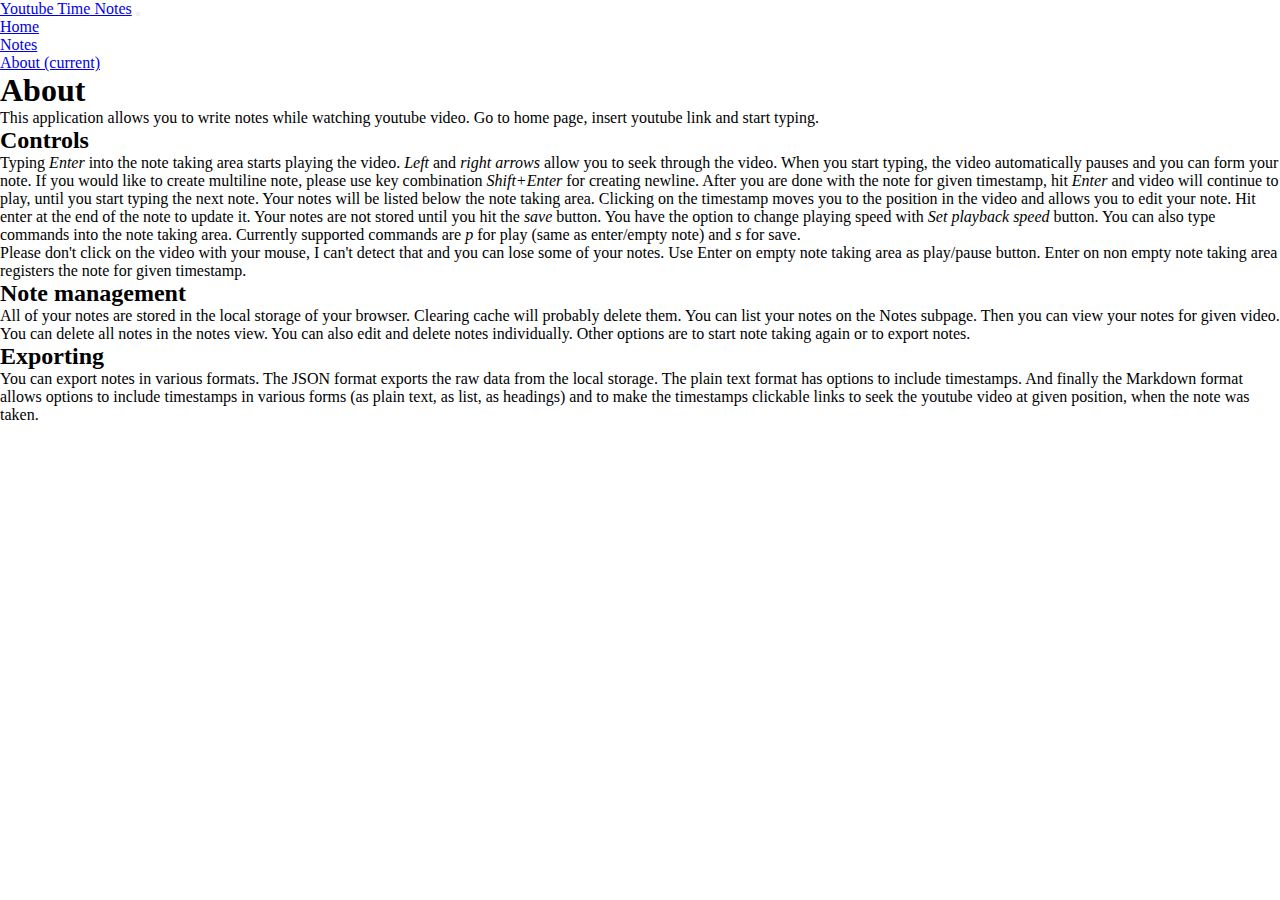
<file: about.html>
<!DOCTYPE html>
<html lang="en">
    <head>
        <meta charset="UTF-8" />
        <meta name="viewport" content="width=device-width, initial-scale=1.0" />
        <link rel="stylesheet" href="css/style.css" />
        <title>List notes - YTN</title>
        <script
            src="https://code.jquery.com/jquery-3.5.1.slim.min.js"
            integrity="sha384-DfXdz2htPH0lsSSs5nCTpuj/zy4C+OGpamoFVy38MVBnE+IbbVYUew+OrCXaRkfj"
            crossorigin="anonymous"
        ></script>
        <script
            src="https://cdn.jsdelivr.net/npm/popper.js@1.16.0/dist/umd/popper.min.js"
            integrity="sha384-Q6E9RHvbIyZFJoft+2mJbHaEWldlvI9IOYy5n3zV9zzTtmI3UksdQRVvoxMfooAo"
            crossorigin="anonymous"
        ></script>
        <link
            rel="stylesheet"
            href="https://stackpath.bootstrapcdn.com/bootstrap/4.5.0/css/bootstrap.min.css"
            integrity="sha384-9aIt2nRpC12Uk9gS9baDl411NQApFmC26EwAOH8WgZl5MYYxFfc+NcPb1dKGj7Sk"
            crossorigin="anonymous"
        />
        <script
            src="https://stackpath.bootstrapcdn.com/bootstrap/4.5.0/js/bootstrap.min.js"
            integrity="sha384-OgVRvuATP1z7JjHLkuOU7Xw704+h835Lr+6QL9UvYjZE3Ipu6Tp75j7Bh/kR0JKI"
            crossorigin="anonymous"
        ></script>
    </head>
    <body>
        <div class="container">
            <nav class="navbar navbar-expand-lg navbar-light bg-light">
                <a class="navbar-brand" href="/">Youtube Time Notes</a>
                <button
                    class="navbar-toggler"
                    type="button"
                    data-toggle="collapse"
                    data-target="#navbarSupportedContent"
                    aria-controls="navbarSupportedContent"
                    aria-expanded="false"
                    aria-label="Toggle navigation"
                >
                    <span class="navbar-toggler-icon"></span>
                </button>

                <div
                    class="collapse navbar-collapse"
                    id="navbarSupportedContent"
                >
                    <ul class="navbar-nav mr-auto">
                        <li class="nav-item">
                            <a class="nav-link" href="/">Home</a>
                        </li>
                        <li class="nav-item active">
                            <a class="nav-link" href="/list.html">Notes</a>
                        </li>
                        <li class="nav-item active">
                            <a class="nav-link" href="/about.html">
                                About <span class="sr-only">(current)</span>
                            </a>
                        </li>
                    </ul>
                </div>
            </nav>
            <main>
                <h1>About</h1>
                <p>This application allows you to write notes while watching youtube video. Go to home page, insert youtube link and start typing.</p>
                <h2>Controls</h2>
                <p>Typing <i>Enter</i> into the note taking area starts playing the video. <i>Left</i> and <i>right arrows</i> allow you to seek through the video. When you start typing, the video automatically pauses and you can form your note. If you would like to create multiline note, please use key combination <i>Shift+Enter</i> for creating newline. After you are done with the note for given timestamp, hit <i>Enter</i> and video will continue to play, until you start typing the next note. Your notes will be listed below the note taking area. Clicking on the timestamp moves you to the position in the video and allows you to edit your note. Hit enter at the end of the note to update it. Your notes are not stored until you hit the <i>save</i> button. You have the option to change playing speed with <i>Set playback speed</i> button. You can also type commands into the note taking area. Currently supported commands are <i>p</i> for play (same as enter/empty note) and <i>s</i> for save.</p><p>Please don't click on the video with your mouse, I can't detect that and you can lose some of your notes. Use Enter on empty note taking area as play/pause button. Enter on non empty note taking area registers the note for given timestamp.</p>
                <h2>Note management</h2>
                <p>All of your notes are stored in the local storage of your browser. Clearing cache will probably delete them. You can list your notes on the Notes subpage. Then you can view your notes for given video. You can delete all notes in the notes view. You can also edit and delete notes individually. Other options are to start note taking again or to export notes.</p>
                <h2>Exporting</h2>
                <p>You can export notes in various formats. The JSON format exports the raw data from the local storage. The plain text format has options to include timestamps. And finally the Markdown format allows options to include timestamps in various forms (as plain text, as list, as headings) and to make the timestamps clickable links to seek the youtube video at given position, when the note was taken.</p>
            </main>
        </div>
    </body>
</html>
</file>
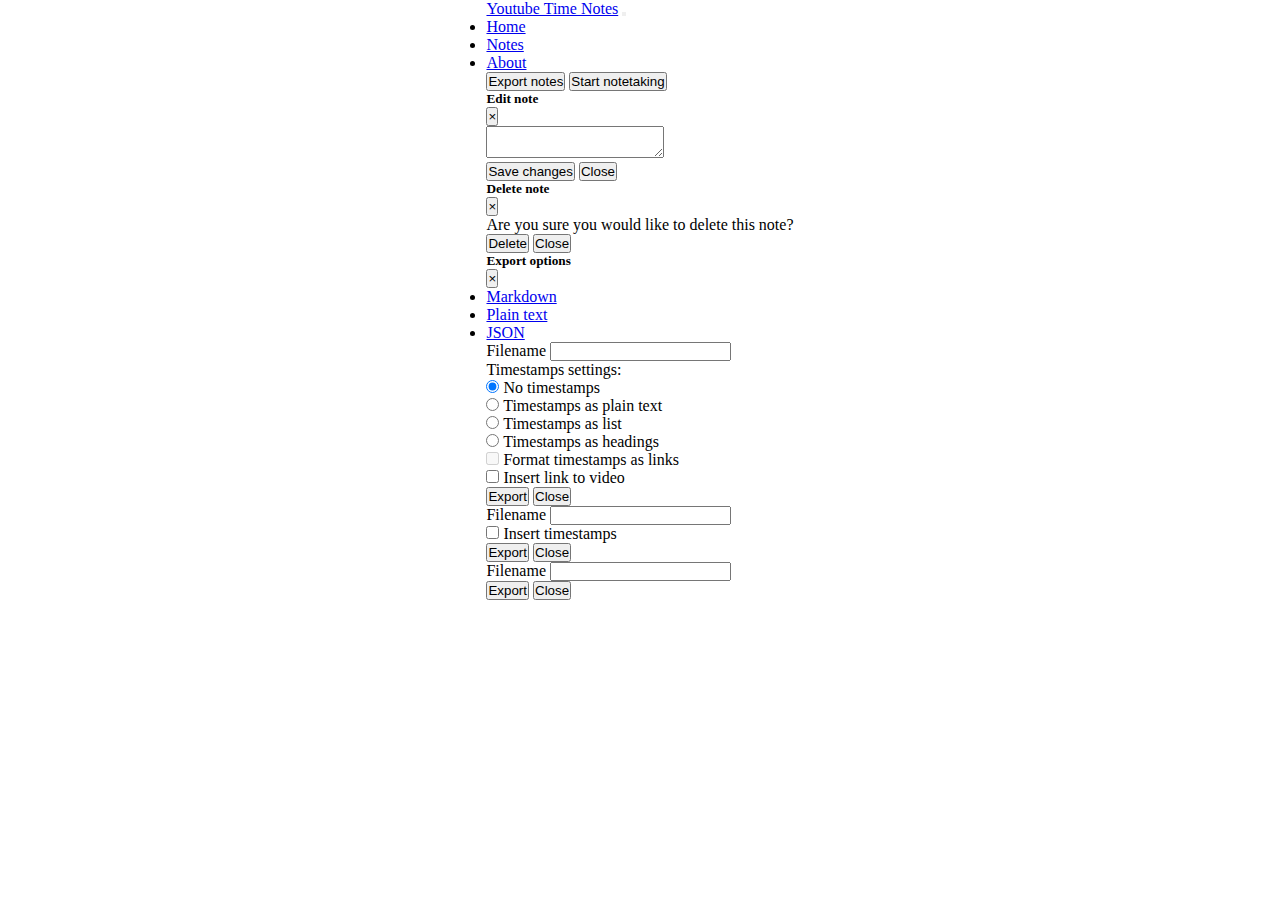
<file: video.html>
<!DOCTYPE html>
<html lang="en">
    <head>
        <meta charset="UTF-8" />
        <meta name="viewport" content="width=device-width, initial-scale=1.0" />
        <link rel="stylesheet" href="css/style.css" />
        <title>Note edit - YTN</title>
        <script
            src="https://code.jquery.com/jquery-3.5.1.slim.min.js"
            integrity="sha384-DfXdz2htPH0lsSSs5nCTpuj/zy4C+OGpamoFVy38MVBnE+IbbVYUew+OrCXaRkfj"
            crossorigin="anonymous"
        ></script>
        <script
            src="https://cdn.jsdelivr.net/npm/popper.js@1.16.0/dist/umd/popper.min.js"
            integrity="sha384-Q6E9RHvbIyZFJoft+2mJbHaEWldlvI9IOYy5n3zV9zzTtmI3UksdQRVvoxMfooAo"
            crossorigin="anonymous"
        ></script>
        <link
            rel="stylesheet"
            href="https://stackpath.bootstrapcdn.com/bootstrap/4.5.0/css/bootstrap.min.css"
            integrity="sha384-9aIt2nRpC12Uk9gS9baDl411NQApFmC26EwAOH8WgZl5MYYxFfc+NcPb1dKGj7Sk"
            crossorigin="anonymous"
        />
        <script
            src="https://stackpath.bootstrapcdn.com/bootstrap/4.5.0/js/bootstrap.min.js"
            integrity="sha384-OgVRvuATP1z7JjHLkuOU7Xw704+h835Lr+6QL9UvYjZE3Ipu6Tp75j7Bh/kR0JKI"
            crossorigin="anonymous"
        ></script>
    </head>
    <body>
        <div class="container">
            <nav class="navbar navbar-expand-lg navbar-light bg-light">
                <a class="navbar-brand" href="/">Youtube Time Notes</a>
                <button
                    class="navbar-toggler"
                    type="button"
                    data-toggle="collapse"
                    data-target="#navbarSupportedContent"
                    aria-controls="navbarSupportedContent"
                    aria-expanded="false"
                    aria-label="Toggle navigation"
                >
                    <span class="navbar-toggler-icon"></span>
                </button>

                <div
                    class="collapse navbar-collapse"
                    id="navbarSupportedContent"
                >
                    <ul class="navbar-nav mr-auto">
                        <li class="nav-item">
                            <a class="nav-link" href="/">Home</a>
                        </li>
                        <li class="nav-item">
                            <a class="nav-link" href="/list.html">Notes</a>
                        </li>
                        <li class="nav-item">
                            <a class="nav-link" href="/about.html">About</a>
                        </li>
                    </ul>
                </div>
            </nav>
            <main>
                <button class="btn btn-outline-success m-1" type="button" data-toggle="modal" data-target="#exportModal">Export notes</button>
                <button class="btn btn-outline-success m-1" id="start-notetaking-btn">Start notetaking</button>
                <!-- editNoteModal -->
                <div class="modal fade" id="editNoteModal" tabindex="-1" role="dialog" aria-labelledby="editNoteModal" aria-hidden="true">
                    <div class="modal-dialog modal-dialog-centered" role="document">
                        <div class="modal-content">
                            <div class="modal-header">
                                <h5 class="modal-title">Edit note</h5>
                                <button type="button" class="close" data-dismiss="modal" aria-label="Close">
                                <span aria-hidden="true">&times;</span>
                                </button>
                            </div>
                            <div class="modal-body">
                                <form id="edit-note-form">
                                    <textarea name="" class="form-control" id="edit-note-input-area" ></textarea>
                                    <div class="modal-footer">
                                        <button type="submit" class="btn btn-primary">Save changes</button>
                                        <button type="button" class="btn btn-secondary" data-dismiss="modal">Close</button>
                                    </div>
                                </form>
                            </div>
                        </div>
                    </div>
                </div>
                <!-- deleteNoteModal -->
                <div class="modal fade" id="deleteNoteModal" tabindex="-1" role="dialog" aria-labelledby="deleteNoteModal" aria-hidden="true">
                    <div class="modal-dialog modal-dialog-centered" role="document">
                        <div class="modal-content">
                            <div class="modal-header">
                                <h5 class="modal-title">Delete note</h5>
                                <button type="button" class="close" data-dismiss="modal" aria-label="Close">
                                <span aria-hidden="true">&times;</span>
                                </button>
                            </div>
                            <div class="modal-body">
                                <form id="delete-note-form">
                                    <p>Are you sure you would like to delete this note?</p>
                                    <p id="delete-note-text"></p>
                                    <div class="modal-footer">
                                        <button type="submit" class="btn btn-danger">Delete</button>
                                        <button type="button" class="btn btn-secondary" data-dismiss="modal">Close</button>
                                    </div>
                                </form>
                            </div>
                        </div>
                    </div>
                </div>
                <!-- exportModal -->
                <div class="modal fade" id="exportModal" tabindex="-1" role="dialog" aria-labelledby="exportModal" aria-hidden="true">
                    <div class="modal-dialog modal-dialog-centered" role="document">
                        <div class="modal-content">
                            <div class="modal-header">
                            <h5 class="modal-title" id="exampleModalLabel">Export options</h5>
                            <button type="button" class="close" data-dismiss="modal" aria-label="Close">
                                <span aria-hidden="true">&times;</span>
                            </button>
                            </div>
                            <div class="modal-body d-flex flex-wrap">
                                <ul class="nav nav-tabs" id="exportTab" role="tablist">
                                    <li class="nav-item" role="presentation">
                                    <a class="nav-link active" id="md-tab" data-toggle="tab" href="#md" role="tab" aria-controls="md" aria-selected="true">Markdown</a>
                                    </li>
                                    <li class="nav-item" role="presentation">
                                    <a class="nav-link" id="text-tab" data-toggle="tab" href="#text" role="tab" aria-controls="text" aria-selected="false">Plain text</a>
                                    </li>
                                    <li class="nav-item" role="presentation">
                                    <a class="nav-link" id="json-tab" data-toggle="tab" href="#json" role="tab" aria-controls="json" aria-selected="false">JSON</a>
                                    </li>
                                </ul>
                                <div class="tab-content" id="myTabContent">
                                    <div class="tab-pane fade show active" id="md" role="tabpanel" aria-labelledby="md-tab">
                                        <form id="export-md-form">
                                            <div class="form-group">
                                                <label for="filename-md">Filename</label>
                                                <input type="text" class="form-control" id="filename-md" aria-describedby="filename-markdown">
                                            </div>
                                            <div class="form-group">
                                                <label for="timestamps">Timestamps settings:</label>
                                                <div class="form-check form-check">
                                                    <input class="form-check-input" type="radio" name="timestamps" id="no-timestamps-md" value="no-timestamps" checked>
                                                    <label class="form-check-label" for="no-timestamps-md">No timestamps</label>
                                                </div>
                                                <div class="form-check form-check">
                                                    <input class="form-check-input" type="radio" name="timestamps" id="timestamps-text-md" value="timestamps-text">
                                                    <label class="form-check-label" for="timestamps-text-md">Timestamps as plain text</label>
                                                </div>
                                                <div class="form-check form-check">
                                                    <input class="form-check-input" type="radio" name="timestamps" id="timestamps-list-md" value="timestamps-list">
                                                    <label class="form-check-label" for="timestamps-list-md">Timestamps as list</label>
                                                </div>
                                                <div class="form-check form-check">
                                                    <input class="form-check-input" type="radio" name="timestamps" id="timestamps-headings-md" value="timestamps-headings">
                                                    <label class="form-check-label" for="timestamps-headings-md">Timestamps as headings</label>
                                                </div>
                                            </div>
                                            <div class="form-check">
                                                <input class="form-check-input" type="checkbox" value="" id="md-as-link" disabled>
                                                <label class="form-check-label" for="md-as-link">
                                                    Format timestamps as links
                                                </label>
                                            </div>
                                            <div class="form-check">
                                                <input class="form-check-input" type="checkbox" value="" id="md-insert-link">
                                                <label class="form-check-label" for="md-insert-link">
                                                    Insert link to video
                                                </label>
                                            </div>
                                            <div class="modal-footer">
                                                <button class="btn btn-warning" type="submit">Export</button>
                                                <button type="button" class="btn btn-secondary" data-dismiss="modal">Close</button>
                                            </div>
                                        </form>
                                    </div>
                                    <div class="tab-pane fade" id="text" role="tabpanel" aria-labelledby="text-tab">
                                        <form id="export-text-form">
                                            <div class="form-group">
                                                <label for="filename-text">Filename</label>
                                                <input type="text" class="form-control" id="filename-text" aria-describedby="filename-text">
                                            </div>
                                            <div class="form-check">
                                                <input class="form-check-input" type="checkbox" value="" id="insert-link-text">
                                                <label class="form-check-label" for="insert-link-text">
                                                    Insert timestamps
                                                </label>
                                            </div>
                                            <div class="modal-footer">
                                                <button class="btn btn-warning" type="submit">Export</button>
                                                <button type="button" class="btn btn-secondary" data-dismiss="modal">Close</button>
                                            </div>
                                        </form>
                                    </div>
                                    <div class="tab-pane fade" id="json" role="tabpanel" aria-labelledby="json-tab">
                                        <form id="export-json-form">
                                            <div class="form-group">
                                                <label for="filename-json">Filename</label>
                                                <input type="text" class="form-control" id="filename-json" aria-describedby="filename-json">
                                            </div>
                                            <div class="modal-footer">
                                                <button class="btn btn-warning" type="submit">Export</button>
                                                <button type="button" class="btn btn-secondary" data-dismiss="modal">Close</button>
                                            </div>
                                        </form>
                                    </div>
                                </div>
                            </div>
                        </div>
                    </div>
                </div>
            </main>
        </div>
        
        <script src="js/video.js"></script>
    </body>
</html>
</file>
<file: css/style.css>
* {
    margin: 0;
    padding: 0;
    box-sizing: border-box;
}
body {

    display: flex;
    flex-direction: column;
    justify-content: center;
    align-items: center;
}

.cursor-pointer {
    cursor: pointer;
}
</file>
